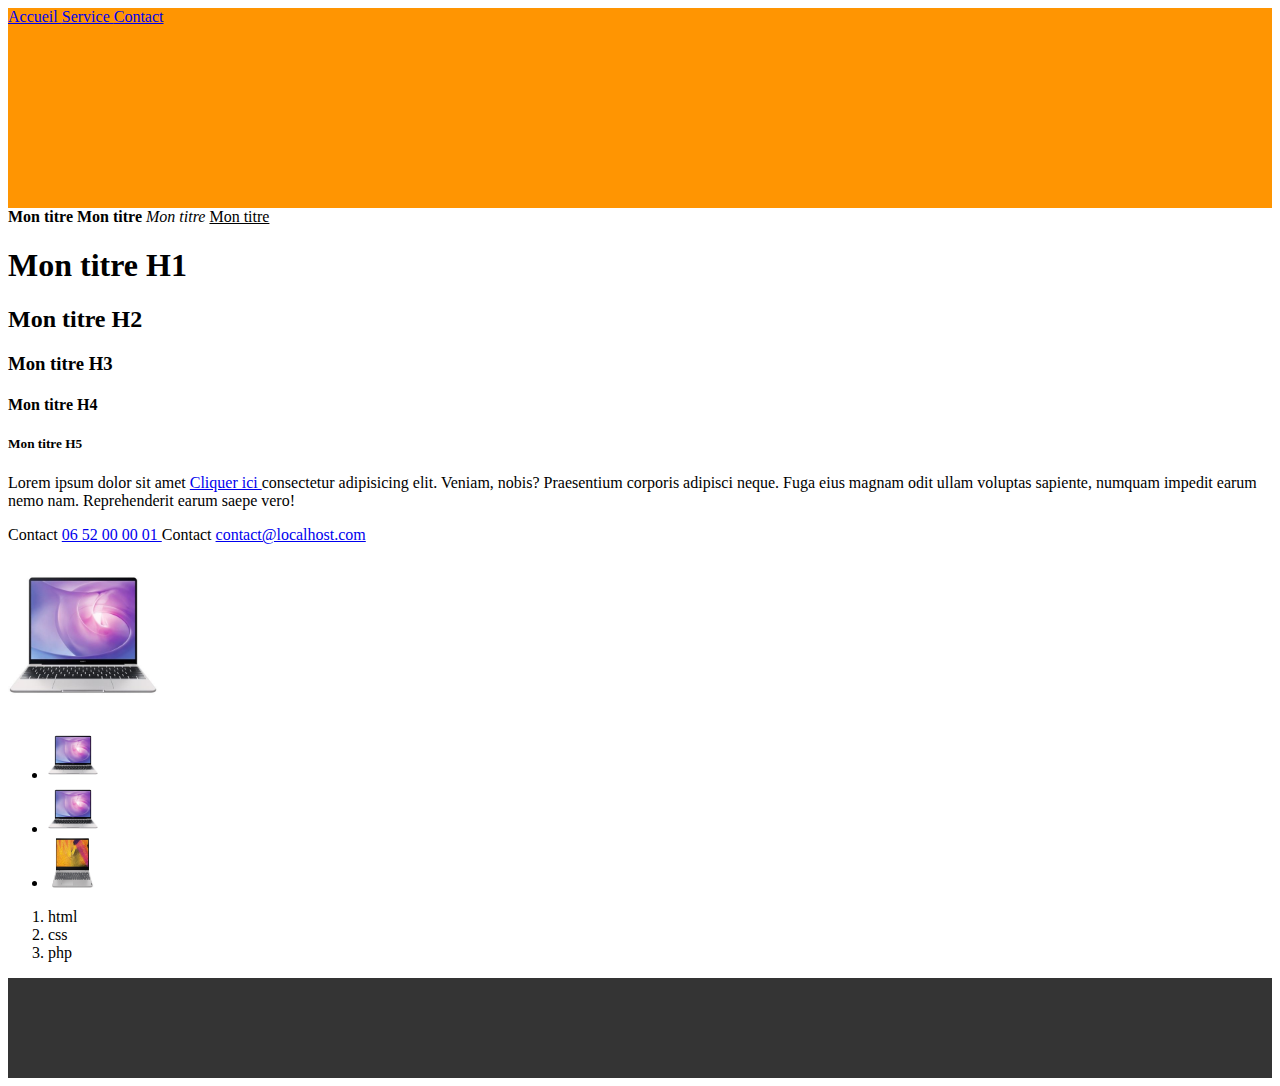
<file: html/index.html>
<!DOCTYPE html>
<html lang="en">

<head>
    <meta charset="UTF-8">
    <meta name="viewport" content="width=device-width, initial-scale=1.0">
    <title> Accueil </title>
</head>

<body>

    <!-- Header - Navigation (Nav) - Liens -->
    <header style="width: 100%; height: 200px; background-color: #FF9502;">
        <nav>
            <a href="index.html"> Accueil </a>
            <a href="service.html"> Service </a>
            <a href="contact.html"> Contact </a>
        </nav>
    </header>

    <!-- Text -->
    <div>
        <b>
            Mon titre
        </b>

        <strong>
            Mon titre
        </strong>

        <i>
            Mon titre
        </i>

        <u>
            Mon titre
        </u>
    </div>

    <!-- Titre -->
    <div>
        <h1>Mon titre H1</h1>
        <h2> Mon titre H2</h2>
        <h3>Mon titre H3</h3>
        <h4>Mon titre H4</h4>
        <h5>Mon titre H5</h5>
    </div>

    <!-- Paragraphe - Lien externe -->
    <p>
        Lorem ipsum dolor sit amet
        <a href=https://www.bikester.fr/velos/velos-de-ville.html " target="_blank "> Cliquer ici </a> consectetur adipisicing elit. 
        Veniam, nobis? Praesentium corporis adipisci neque. Fuga eius 
        magnam odit ullam voluptas sapiente, numquam impedit earum 
        nemo nam. Reprehenderit earum saepe vero!
    </p>

    <!-- Liens -->
    <p>
        Contact <a href="tel:0652000001 "> 06 52 00 00 01 </a>
        Contact <a href="mailto:contact@localhost.com "> contact@localhost.com </a>
    </p>

    <!-- Images -->
    <div>
        <img alt="Ordinateur " src="img/ordinateur1.jpg " width="150 " height="150 "> 
    </div>

    <!-- Liste  -->
    <div>
        <ul>
            <li> 
                <img alt="Ordinateur " src="img/ordinateur1.jpg " width="50 " height="50 ">  
            </li>
            <li> 
                <a href="contact.html "> 
                    <img alt="Ordinateur " src="img/ordinateur1.jpg " width="50 " height="50 "> 
                </a>
            </li>
            <li> 
                <img alt="Ordinateur " src="img/ordinateur3.jpg " width="50 " height="50 ">  
            </li>
        </ul>

        <ol>
            <li> html </li>
            <li> css </li>
            <li> php </li>
        </ol>
    </div>


    <!-- Footer -->
    <footer style="width: 100%; height: 100px; background-color: #343434; ">

    </footer>

</body>

</html>
</file>
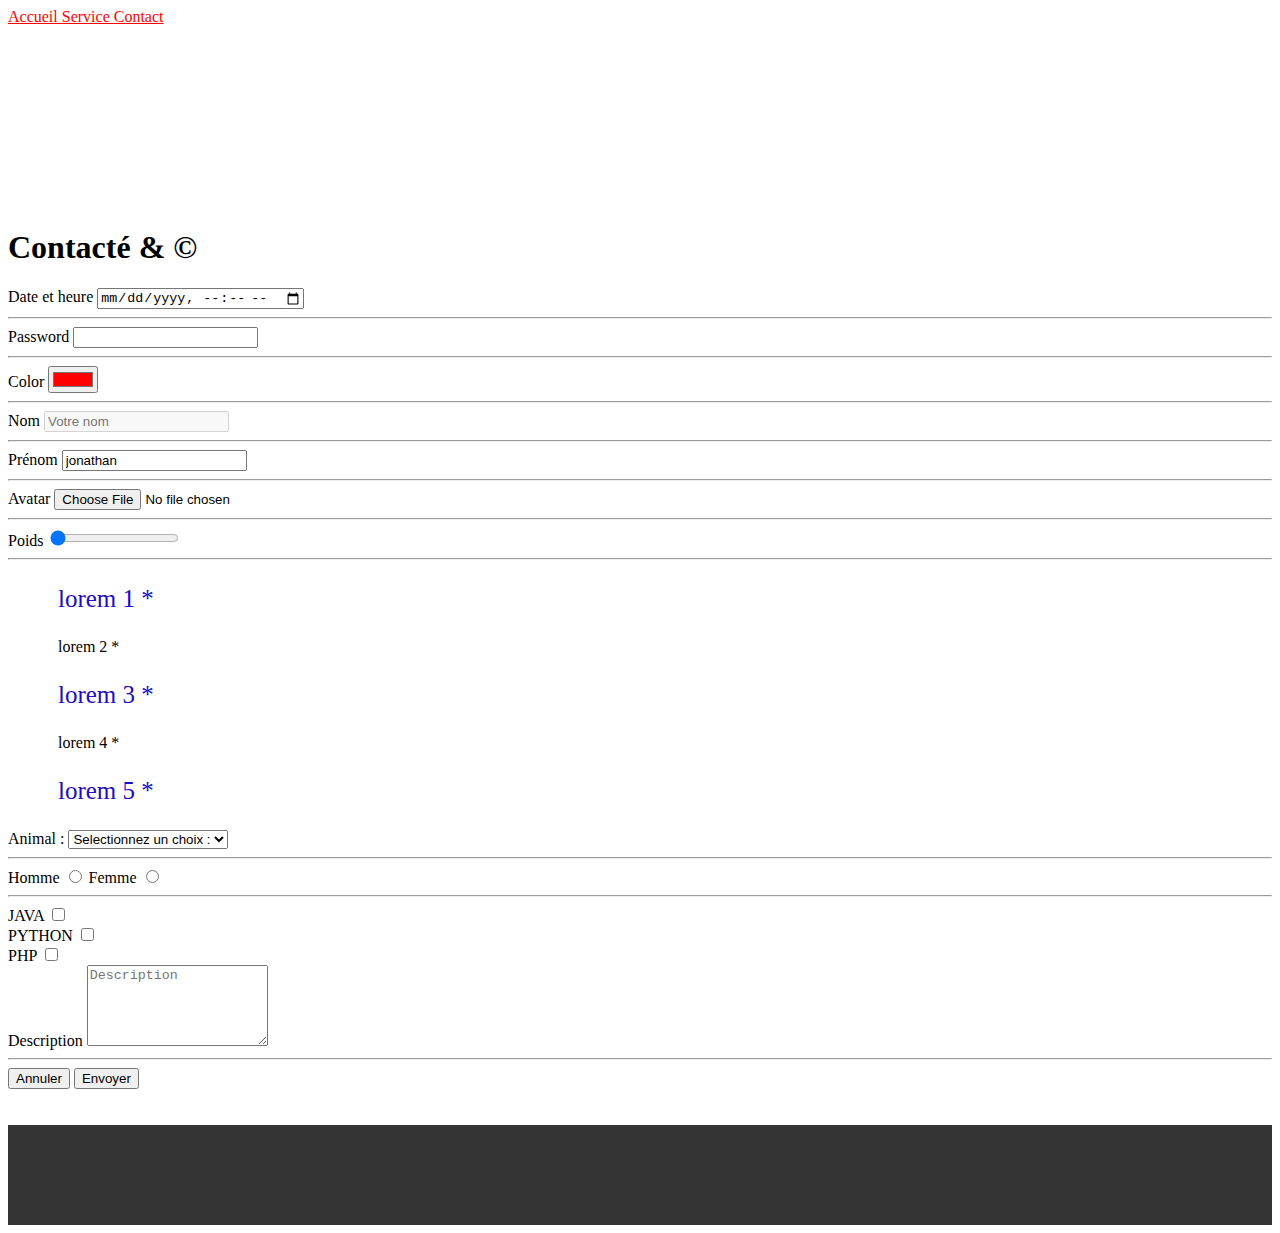
<file: html/contact.html>
<!DOCTYPE html>
<html lang="en">

<head>
    <meta charset="UTF-8">
    <meta name="viewport" content="width=device-width, initial-scale=1.0">
    <title> contact </title>
    <style>
        a:link {
            color: red;
        }
        
        a:visited {
            color: rgb(10, 199, 45);
        }
        
        a:active {
            color: rgb(0, 242, 255);
        }
        
        a:hover {
            color: black;
        }
        
        header:hover {}
        
        .section__p p {
            margin-left: 50px;
        }
        
        .section__p p:first-child {
            color: rgb(32, 10, 199);
            font-size: 25px;
        }
        
        .section__p p:nth-child(3) {
            color: rgb(32, 10, 199);
            font-size: 25px;
        }
        
        .section__p p:last-child {
            color: rgb(32, 10, 199);
            font-size: 25px;
        }
        
        .section__p p::after {
            content: " *";
        }
        
        .section__p p::before {
            content: "   ";
        }
    </style>
</head>

<body>

    <header style="width: 100%; height: 200px;">
        <nav>
            <a href="index.html" title="Page accueil"> Accueil </a>
            <a href="service.html" title="Page service"> Service </a>
            <a href="contact.html" title="Page contact"> Contact </a>
        </nav>
    </header>

    <!-- Formulaire -->
    <div>
        <h1> Contacté & &copy; </h1>

        <form action="" method="POST" enctype="multipart/form-data">
            <div>
                <label for="datetime"> Date et heure </label>
                <input id="datetime" type="datetime-local" value="" />
            </div>
            <hr />

            <div>
                <label for="password"> Password </label>
                <input id="password" required type="password" name="password" />
            </div>
            <hr />

            <div>
                <label for="color"> Color </label>
                <input id="color" type="color" value="#ff0000" name="color_background" />
            </div>
            <hr />

            <div>
                <label for="nom"> Nom </label>
                <input id="nom" disabled type="text" placeholder="Votre nom" value="" name="nom" />
            </div>
            <hr />

            <div>
                <label for="text"> Prénom </label>
                <input id="text" readonly type="text" placeholder="Votre prénom" value="jonathan" name="prenom" />
            </div>
            <hr />

            <div>
                <label for="photo"> Avatar </label>
                <input id="photo" required type="file" placeholder="Votre avatar" name="photo" />
            </div>
            <hr />

            <div>
                <label for="range"> Poids </label>
                <input id="range" required type="range" name="poids" min="1" max="5" value="1" step="1" />
            </div>
            <hr />

            <div class="section__p">
                <p>lorem 1</p>
                <p>lorem 2</p>
                <p>lorem 3</p>
                <p>lorem 4</p>
                <p>lorem 5</p>
            </div>

            <div>
                <label for="animal"> Animal : </label>
                <select name="animal">
                    <option selected> Selectionnez un choix : </option>
                    <option value="dog"> Dog </option>
                    <option value="cat"> cat </option>
                    <option value="parrot"> parrot </option>
                </select>
            </div>
            <hr />

            <div>
                <label for="homme"> Homme </label>
                <input id="homme" type="radio" name="sexe" value="homme" />

                <label for="femme"> Femme </label>
                <input id="femme" type="radio" name="sexe" value="femme" />
            </div>
            <hr />

            <div>
                <label for="java"> JAVA </label>
                <input id="java" type="checkbox" name="langage" value="java" /><br>

                <label for="python"> PYTHON </label>
                <input id="python" type="checkbox" name="langage" value="pyhton" /><br>

                <label for="php"> PHP </label>
                <input id="php" type="checkbox" name="langage" value="php" />
            </div>

            <div>
                <label for="description"> Description </label>
                <textarea maxlength="150" id="description" rows="5" cols="20" placeholder="Description"></textarea>
            </div>

            <div>
                <input type="hidden" name="id" value="15" />
                <input type="hidden" name="email" value="john@gmail.com" />
                <input type="hidden" name="username" value="john" />
            </div>
            <hr />

            <div>
                <button type="reset" name="annuler"> Annuler </button>
                <button type="submit" name="envoyer"> Envoyer </button>
            </div>
        </form>

    </div> <br><br>

    <footer style="width: 100%; height: 100px; background-color: #343434;">
    </footer>

</body>

</html>
</file>
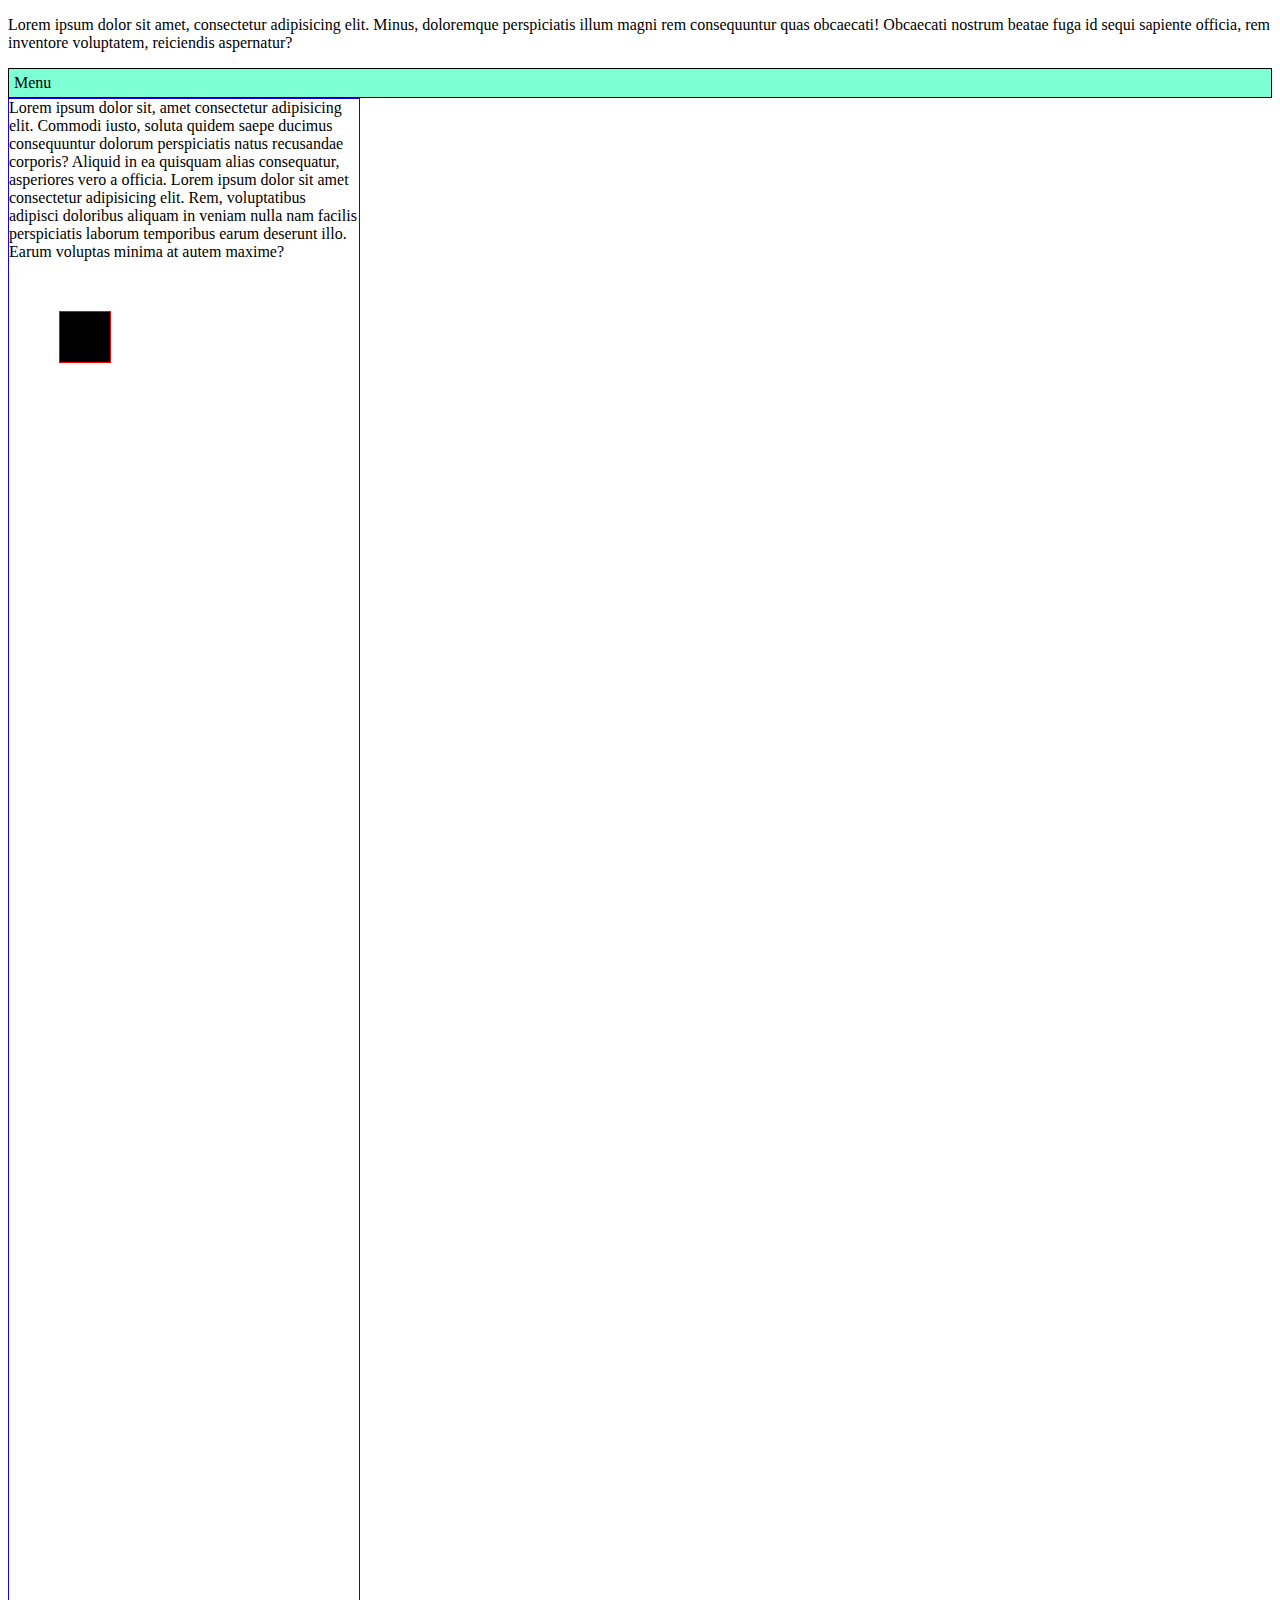
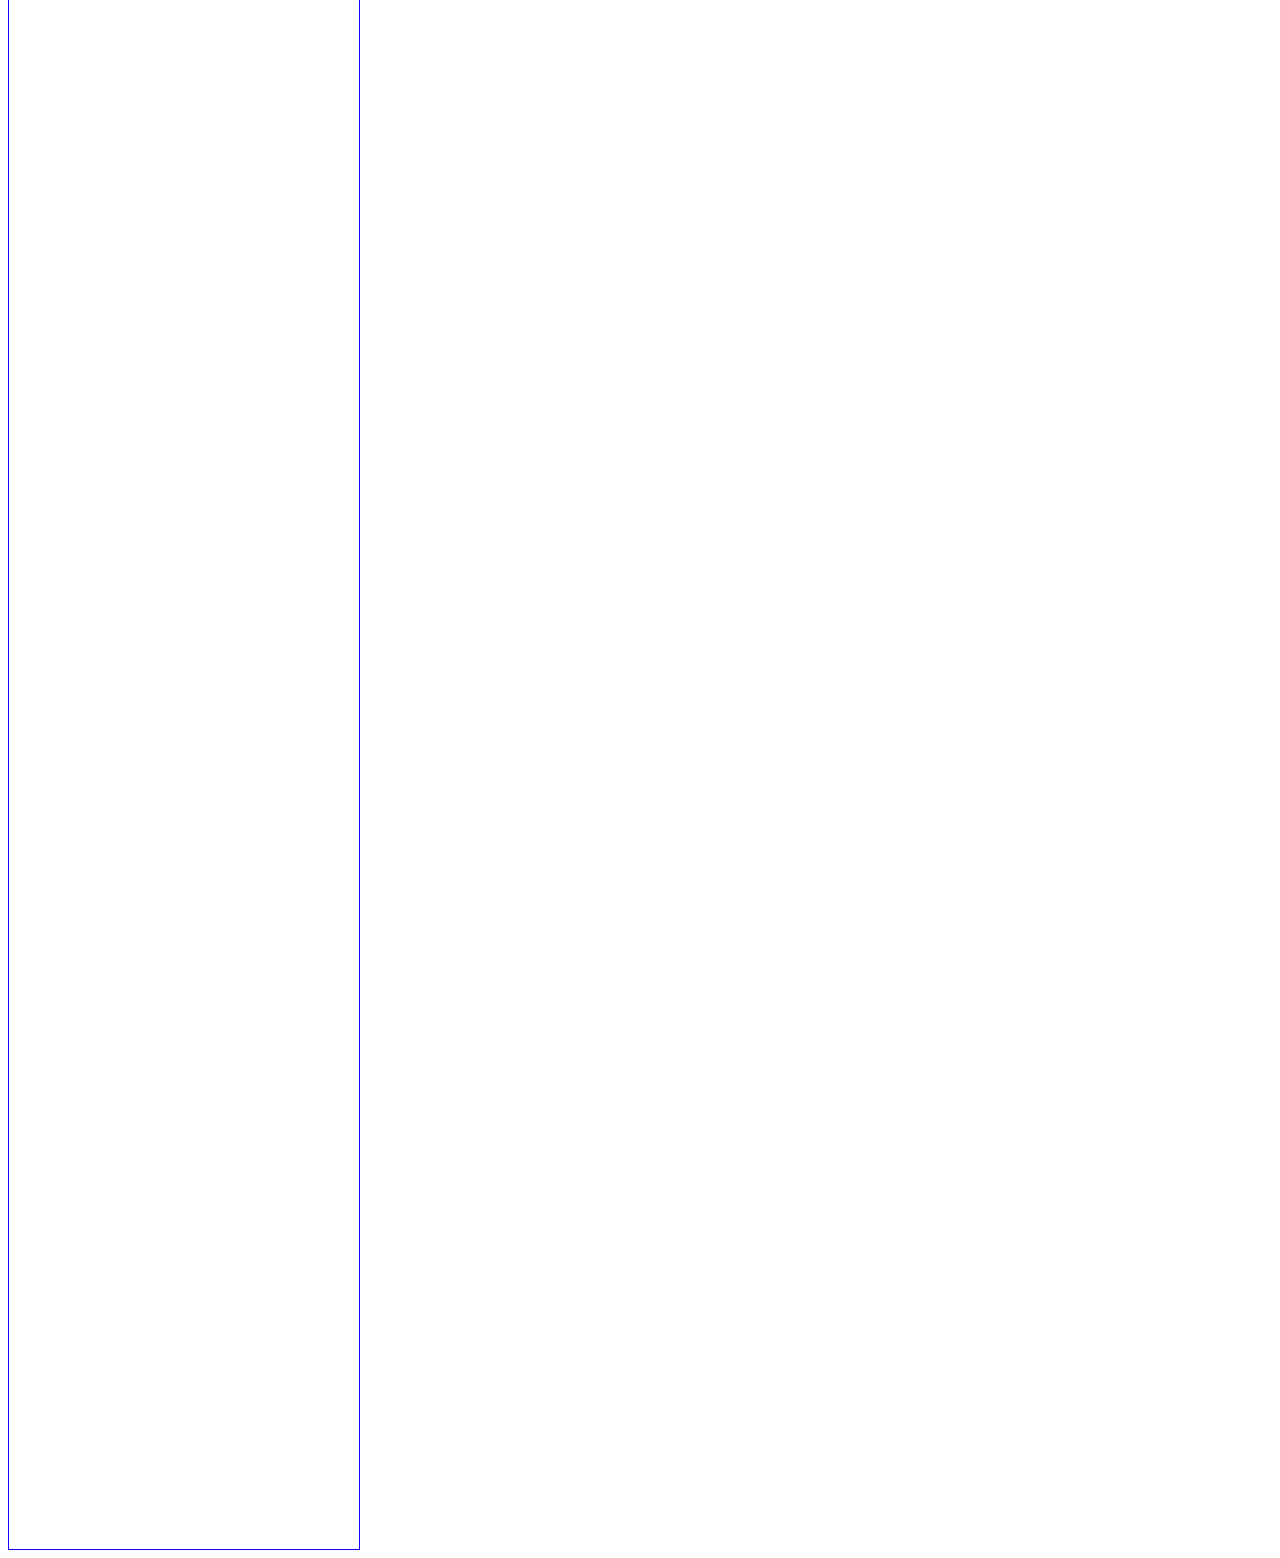
<file: html/position.html>
<!DOCTYPE html>
<html lang="en">

<head>
    <meta charset="UTF-8">
    <meta name="viewport" content="width=device-width, initial-scale=1.0">
    <title> Position </title>
    <link rel="stylesheet" href="css/style.css">
</head>

<body>

    <p>
        Lorem ipsum dolor sit amet, consectetur adipisicing elit. Minus, doloremque perspiciatis illum magni rem consequuntur quas obcaecati! Obcaecati nostrum beatae fuga id sequi sapiente officia, rem inventore voluptatem, reiciendis aspernatur?
    </p>

    <div class="sticky">
        Menu
    </div>

    <div class="container">
        Lorem ipsum dolor sit, amet consectetur adipisicing elit. Commodi iusto, soluta quidem saepe ducimus consequuntur dolorum perspiciatis natus recusandae corporis? Aliquid in ea quisquam alias consequatur, asperiores vero a officia. Lorem ipsum dolor sit
        amet consectetur adipisicing elit. Rem, voluptatibus adipisci doloribus aliquam in veniam nulla nam facilis perspiciatis laborum temporibus earum deserunt illo. Earum voluptas minima at autem maxime?
        <div class="bloc"></div>

    </div>

</body>

</html>
</file>
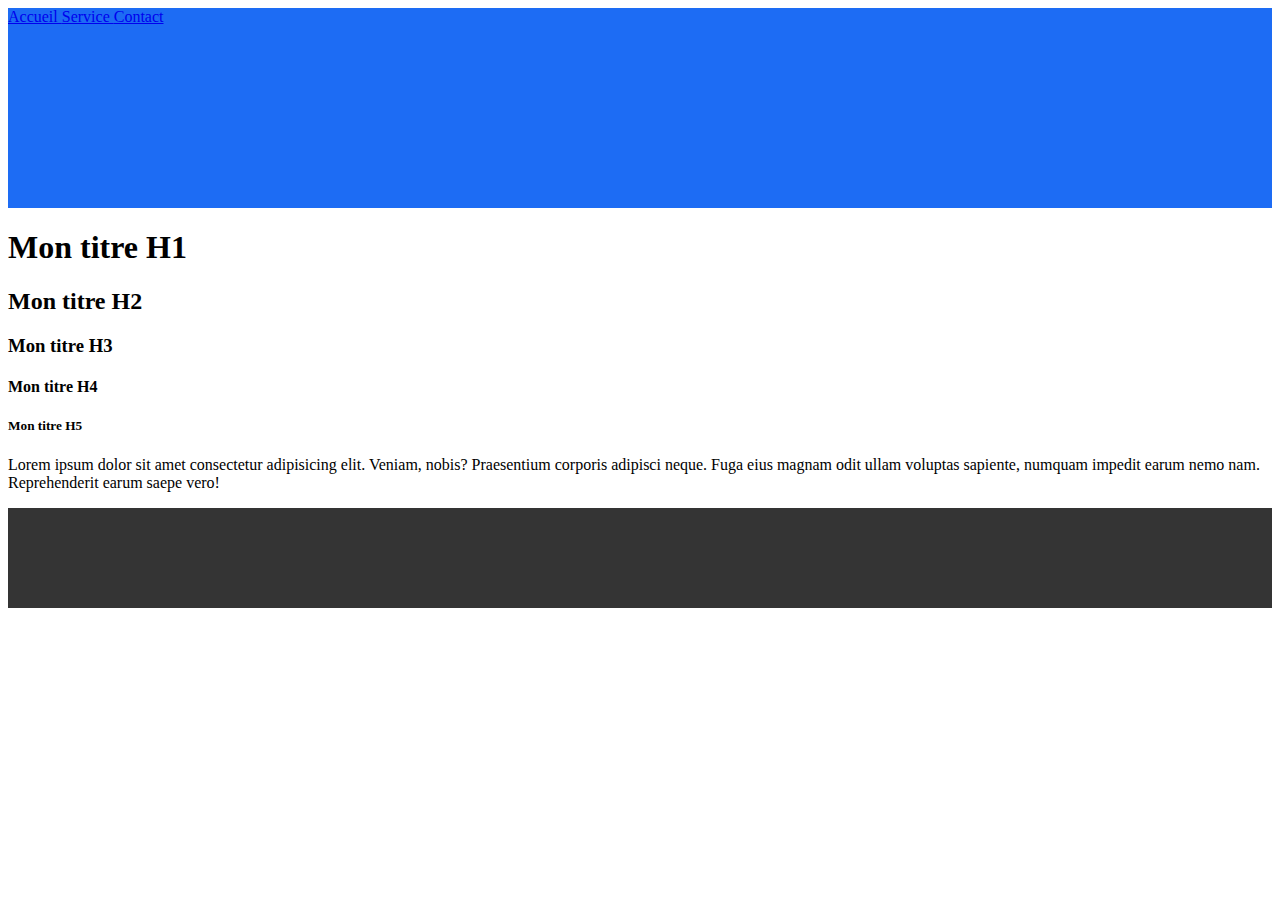
<file: html/service.html>
<!DOCTYPE html>
<html lang="en">

<head>
    <meta charset="UTF-8">
    <meta name="viewport" content="width=device-width, initial-scale=1.0">
    <title> Service </title>
</head>

<body>

    <header style="width: 100%; height: 200px; background-color: #1d6cf4;">
        <nav>
            <a href="index.html" title="Page accueil"> Accueil </a>
            <a href="service.html" title="Page service"> Service </a>
            <a href="contact.html" title="Page contact"> Contact </a>
        </nav>
    </header>

    <div>
        <h1>Mon titre H1</h1>
        <h2> Mon titre H2</h2>
        <h3>Mon titre H3</h3>
        <h4>Mon titre H4</h4>
        <h5>Mon titre H5</h5>
    </div>

    <p>
        Lorem ipsum dolor sit amet consectetur adipisicing elit. Veniam, nobis? Praesentium corporis adipisci neque. Fuga eius magnam odit ullam voluptas sapiente, numquam impedit earum nemo nam. Reprehenderit earum saepe vero!
    </p>

    <footer style="width: 100%; height: 100px; background-color: #343434;">

    </footer>

</body>

</html>
</file>
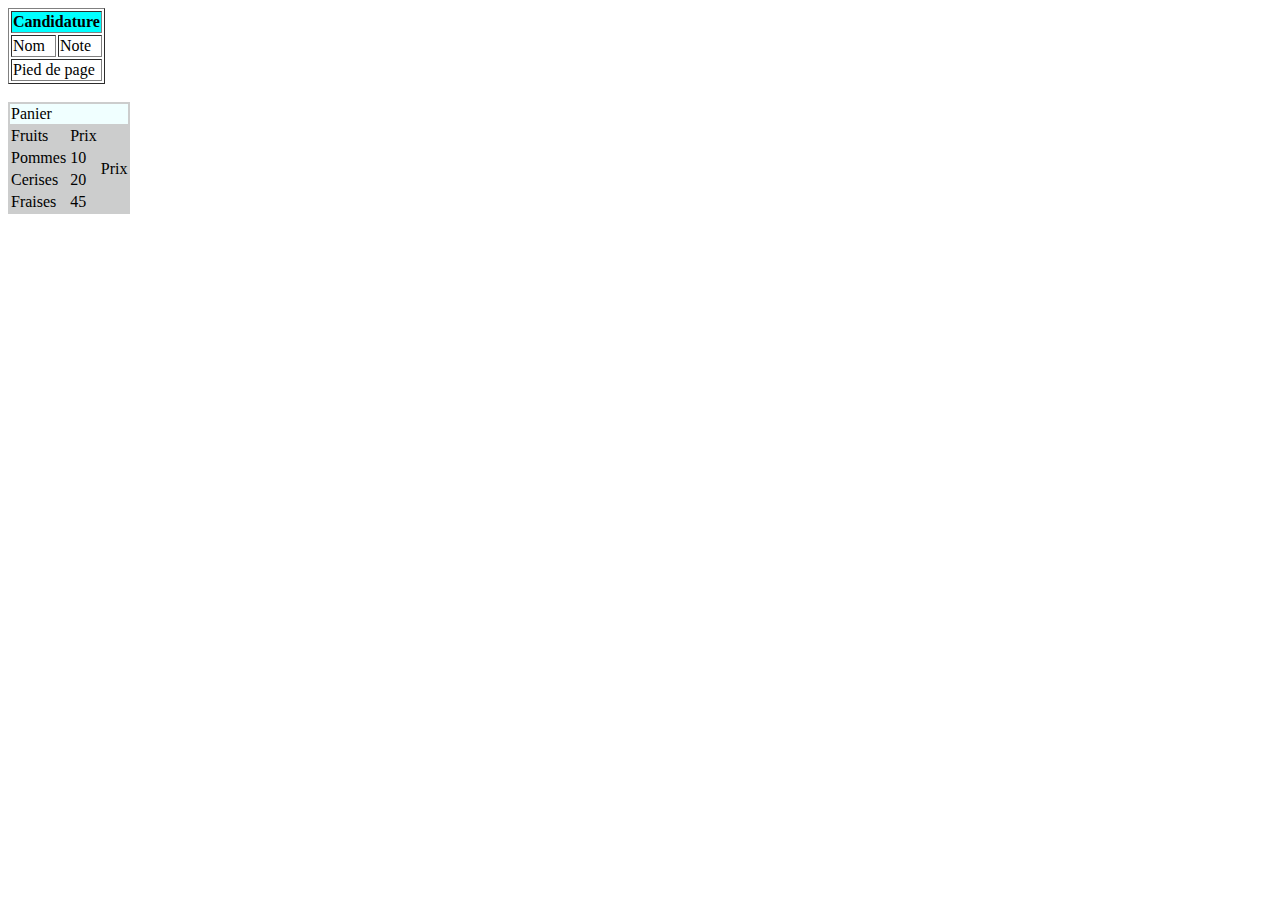
<file: html/table.html>
<!DOCTYPE html>
<html lang="en">

<head>
    <meta charset="UTF-8">
    <meta name="viewport" content="width=device-width, initial-scale=1.0">
    <title> Table </title>
</head>

<body>

    <table border="1">
        <thead style="background-color: aqua;">
            <tr>
                <th colspan="2">
                    Candidature
                </th>
            </tr>
        </thead>
        <tbody>
            <tr>
                <td>Nom</td>
                <td>Note</td>
            </tr>
        </tbody>
        <tfoot>
            <tr>
                <td colspan="2">
                    Pied de page
                </td>
            </tr>
        </tfoot>
    </table>

    <br>

    <table border="0" style="background-color: rgb(204, 205, 205);">
        <tr style="background-color: azure;">
            <td colspan="3"> Panier </td>
        </tr>
        <tr>
            <td> Fruits </td>
            <td> Prix </td>
            <td rowspan="4"> Prix </td>
        </tr>
        <tr>
            <td> Pommes </td>
            <td> 10 </td>
        </tr>
        <tr>
            <td> Cerises </td>
            <td> 20 </td>
        </tr>
        <tr>
            <td> Fraises </td>
            <td> 45 </td>
        </tr>
    </table>
</body>

</html>
</file>
<file: html/css/style.css>
.container {
    width: 350px;
    height: 3050px;
    border: 1px solid rgb(21, 0, 255);
    /*position: static absolute relative fixed sticky;*/
}

.sticky {
    position: sticky;
    top: 0;
    padding: 5px;
    background-color: aquamarine;
    border: 1px solid;
}

.bloc {
    width: 50px;
    height: 50px;
    background-color: black;
    border: 1px solid red;
    position: relative;
    top: 50px;
    left: 50px;
}
</file>
